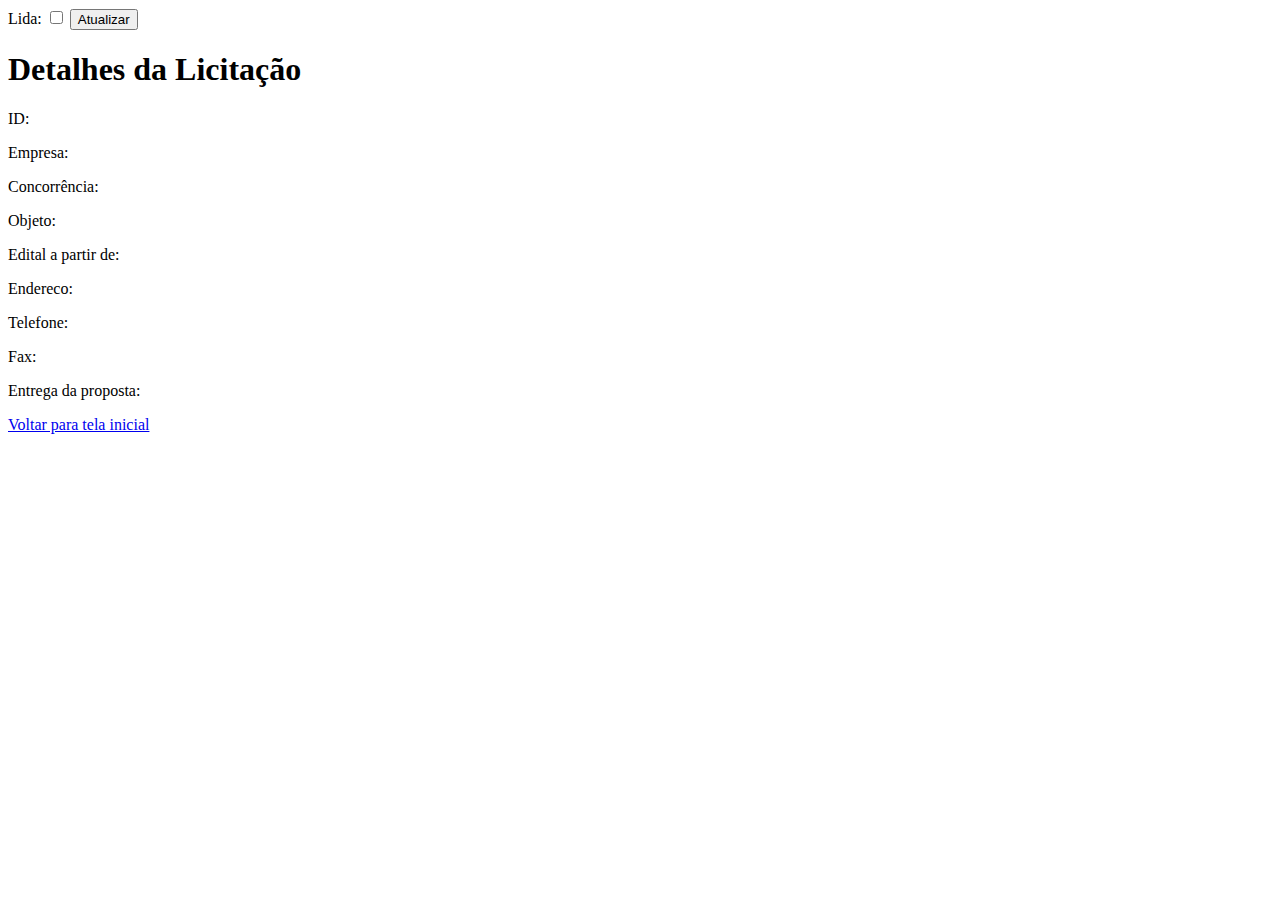
<file: src/main/resources/templates/detalhes.html>
<!DOCTYPE html>
<html xmlns:th="http://www.thymeleaf.org" lang="pt">
<head>
    <meta charset="UTF-8">
    <title>Detalhes da Licitação</title>
</head>
    <body>
    <form method="post" th:action="@{'/' + ${id} + '/lida'}">
        <label for="lida">Lida:</label>
        <input type="checkbox" id="lida" name="lida" th:checked="${detalhe.lidas}" th:value="${detalhe.lidas}">
        <input type="submit" value="Atualizar">
    </form>

    <h1>Detalhes da Licitação</h1>
        <p>ID: <span th:text="${detalhe.id}"></span></p>
        <p>Empresa: <span th:text="${detalhe.getNumeroPregao}"></span></p>
        <p>Concorrência: <span th:text="${detalhe.concorrencia}"></span></p>
        <p>Objeto: <span th:text="${detalhe.objeto}"></span></p>
        <p>Edital a partir de: <span th:text="${detalhe.editalAPartirDe}"></span></p>
        <p>Endereco: <span th:text="${detalhe.endereco}"></span></p>
        <p>Telefone: <span th:text="${detalhe.telefone}"></span></p>
        <p>Fax: <span th:text="${detalhe.fax}"></span></p>
        <p>Entrega da proposta: <span th:text="${detalhe.entregaProposta}"></span></p>
    <a href="index.html">Voltar para tela inicial</a>
    </body>
</html>
</file>
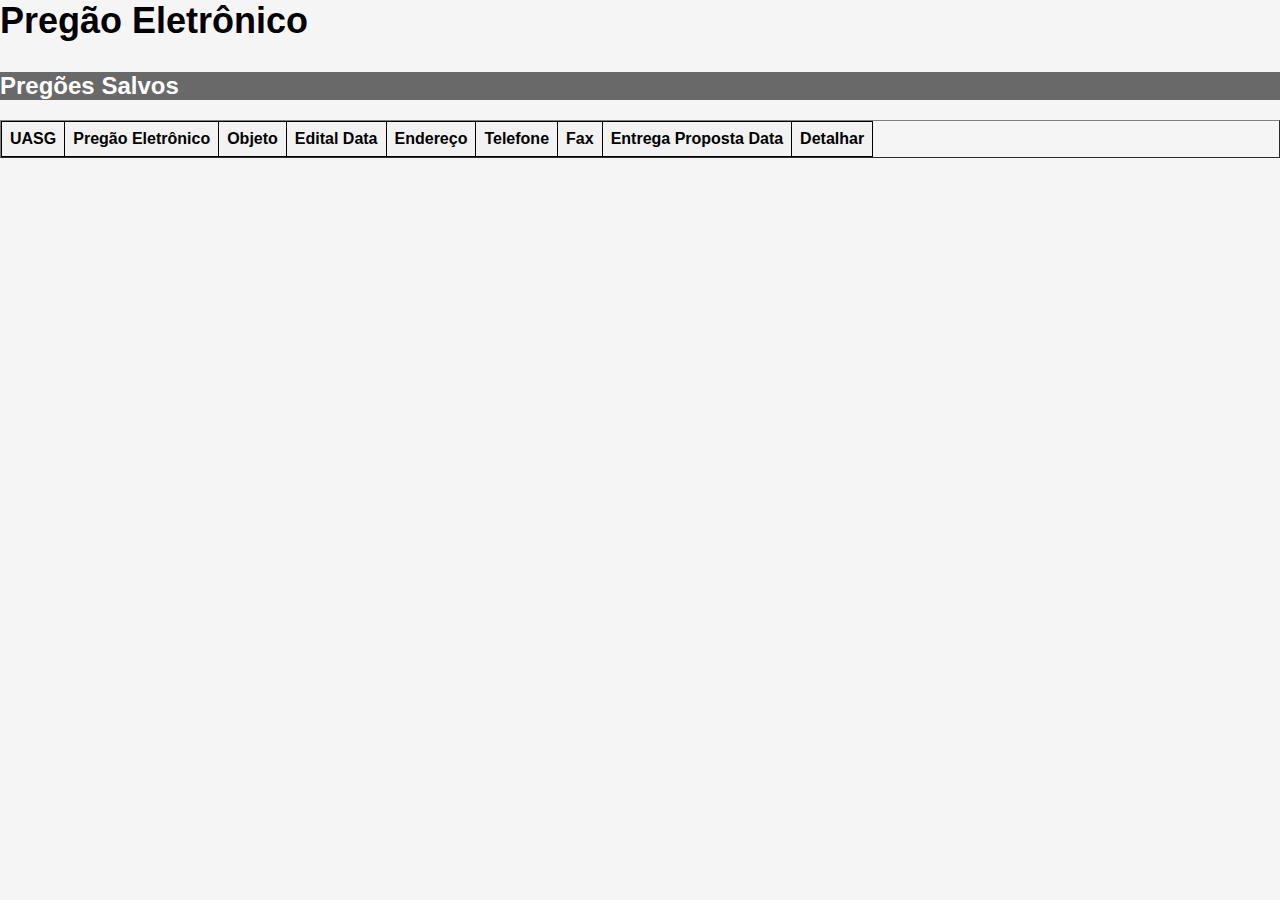
<file: src/main/resources/templates/tests.html>
<!DOCTYPE html>
<html lang="en">
<head>
    <meta charset="UTF-8">
    <meta name="viewport" content="width=device-width, initial-scale=1.0">
    <title>Pregão Eletrônico</title>
    <link rel="stylesheet" href="../static/style.css">
</head>
<body>
<h1>Pregão Eletrônico</h1>
<h2>Pregões Salvos</h2>
<table id="pregoesTable" border="1">
    <thead>
    <tr>
        <th>UASG</th>
        <th>Pregão Eletrônico</th>
        <th>Objeto</th>
        <th>Edital Data</th>
        <th>Endereço</th>
        <th>Telefone</th>
        <th>Fax</th>
        <th>Entrega Proposta Data</th>
        <th>Detalhar</th>
    </tr>
    </thead>
    <tbody>
    </tbody>
</table>
<script>
    src="/js/formta-front.js"
</script>
</body>
</html>
</file>
<file: src/main/resources/static/style.css>
img {
  max-width: 100%;
  height: auto;
}


table {
  width: 100%;
  border-collapse: collapse;
/*  responsivo*/
    overflow-x: auto;
    white-space: nowrap;
    display: flex;
    flex-wrap: wrap;

}
th, td {
  border: 1px solid black;
  padding: 8px;
  text-align: left;
}
th {
  background-color: #f2f2f2;
}

.light-row {
  font-weight: lighter;
}

.bold-row {
  font-weight: bold;
}

body {
  margin: 0;
  padding: 0;
  font-family: Arial, sans-serif;
  background-color: #f5f5f5;
/*  responsivo*/
    overflow-x: auto;
    display: block;
    white-space: nowrap;
}

header {
  background-color: #333;
  color: white;
  padding: 20px;
  text-align: center;
  /*  responsivo*/
    overflow-x: auto;
    display: block;
    white-space: nowrap;
}

content {
  max-width: 800px;
  margin: 30px auto;
  margin-left: fill;
  padding: 20px;
  background-color: white;
  box-shadow: 0 0 10px #ccc;
  text-align: center;
  overflow-x: auto;
  display: flex;
  flex-wrap: wrap;
  white-space: nowrap;
}

h1 {
  font-size: 36px;
  margin-top: 0;
}

h2 {
  font-size: 24px;
  margin-top: 30px;
  background-color: dimgrey;
  color: white;
}

ul {
  list-style: none;
  padding: 0;
  text-align: center;

}

li {
  margin: 10px 0;
}

a {
  color: #333;
  text-decoration: none;
}

a:hover {
  text-decoration: underline;
}

p {
  text-align: center;
}

.link- {
  color: blue;
  text-decoration: underline;
  font-weight: bold;
}
</file>
